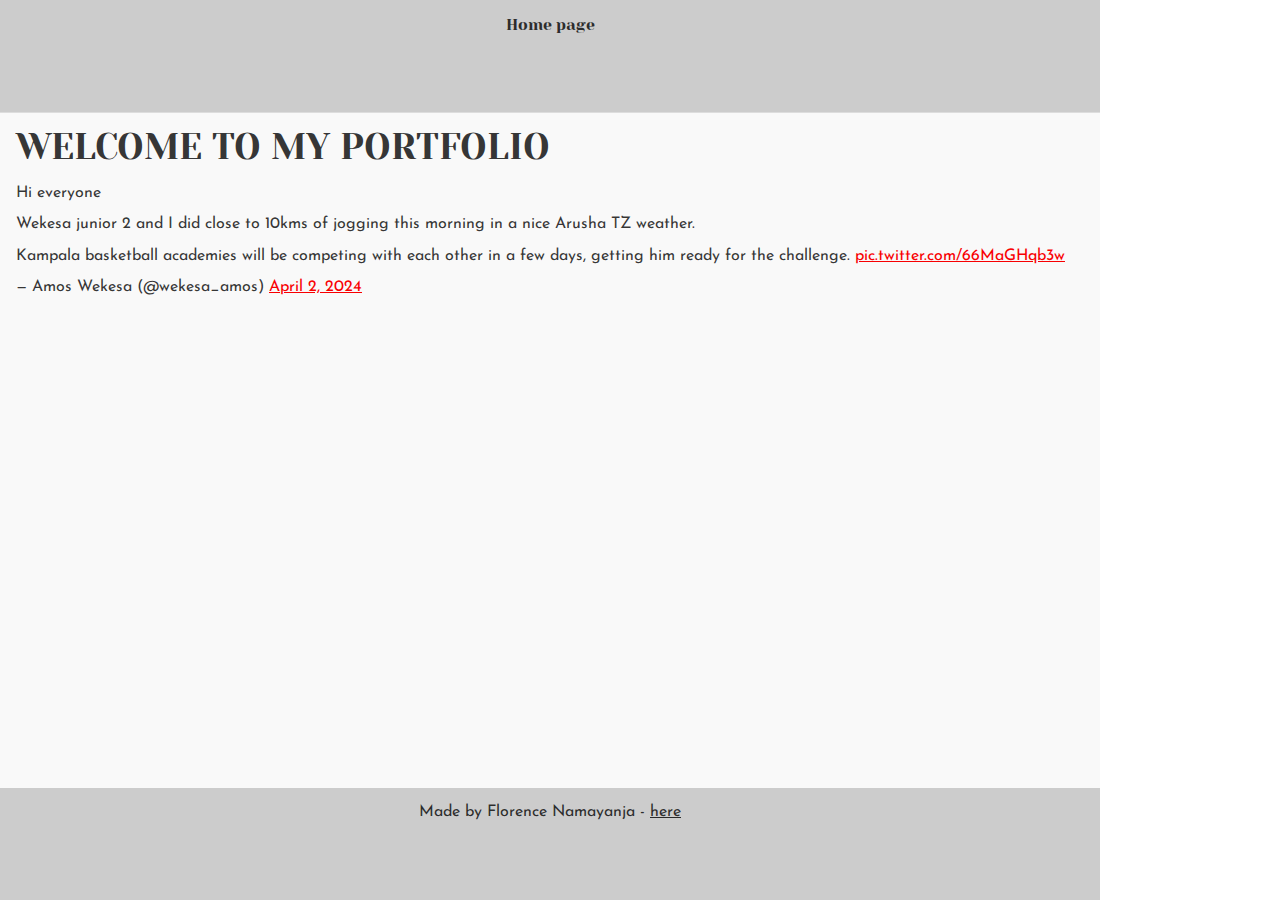
<file: css_basic/tweets.html>
<!DOCTYPE html>
<html lang="en">
    <head>
        <meta charset="UTF-8">
        <title>
            My First Portfolio
        </title>
        <link href="base.css" rel="stylesheet">
        <link href="styles.css" rel="stylesheet">
    </head>
    <body>
        <header>
            <ul>
                <li><a href="index.html">Home page</a></li>
            </ul>
        </header>
        <main>
            <article>
                <h1>WELCOME TO MY PORTFOLIO</h1>
                <p>Hi everyone</p>
                <blockquote class="twitter-tweet"><p lang="en" dir="ltr">Wekesa junior 2 and I did close to 10kms of jogging this morning in a nice Arusha TZ weather. <br><br>Kampala basketball academies will be competing with each other in a few days, getting him ready for the challenge. <a href="https://t.co/66MaGHqb3w">pic.twitter.com/66MaGHqb3w</a></p>&mdash; Amos Wekesa (@wekesa_amos) <a href="https://twitter.com/wekesa_amos/status/1775029330231390316?ref_src=twsrc%5Etfw">April 2, 2024</a></blockquote> <script async src="https://platform.twitter.com/widgets.js" charset="utf-8"></script>

            </article>

        </main>
        <footer>
            <p>Made by Florence Namayanja - <a href ="https:github.com/florence" target ="blank"> here</a></p>

        </footer>

    </body>
</html>
</file>
<file: css_basic/base.css>
/* Importing webfonts */
/* (If you're learning CSS, you should disregard that) */

@import url(https://fonts.googleapis.com/css?family=Yeseva+One);
@import url(https://fonts.googleapis.com/css?family=Josefin+Sans:400,700,700italic,400italic);


/* CSS reset rules */

html, body {
	height: 100%;
	min-height: 100%;
}
html, body, div, span, applet, object, iframe,
h1, h2, h3, h4, h5, h6, p, blockquote, pre,
a, abbr, acronym, address, big, cite, code,
del, dfn, img, ins, kbd, q, s, samp,
small, strike, sub, sup, tt, var,
b, u, i, center,
dl, dt, dd,
fieldset, form, label, legend,
table, caption, tbody, tfoot, thead, tr, th, td,
article, aside, canvas, details, embed, 
figure, figcaption, footer, header, hgroup, 
menu, nav, output, ruby, section, summary,
time, mark, audio, video {
	margin: 0;
	padding: 0;
	border: 0;
	font-size: 100%;
	font: inherit;
	vertical-align: baseline;
}
/* HTML5 display-role reset for older browsers */
article, aside, details, figcaption, figure, 
footer, header, hgroup, menu, nav, section {
	display: block;
}
body {
	line-height: 1;
}
blockquote, q {
	quotes: none;
}
blockquote:before, blockquote:after,
q:before, q:after {
	content: '';
	content: none;
}
table {
	border-collapse: collapse;
	border-spacing: 0;
}


/* Fonts and colors */

body {
	font-family: 'Josefin Sans', serif;
	color: rgba(0, 0, 0, 0.8);
}
h1, h2, h3, h4, h5, h6, header {
	font-family: 'Yeseva One', sans-serif;
}
article {
}
header {
	border-bottom: 1px solid rgb(221,221,221);
	transition: border-bottom-color 1s ease;
}
header a {
	color: rgba(0, 0, 0, 0.8);
}
aside {
	background: #FAFAFA;
}
aside p {
	border: 1px solid #bbb;
	background: #ddd;
	color: black;
}
footer a {
	color: rgba(0, 0, 0, 0.8);
}
a {
	color: #F80002;
}


/* Positioning and margins */

@media (min-width: 1100px) {
	body {
		width: 1100px;
		margin: 0 auto;
	}
}

article {
	padding: 50px 15px;
}
article > *:first-child {
	margin-top: 0;
}
aside {
	padding: 50px 15px;
}
header .right {
	float: right;
	margin: 0 10px 15px;
}


/* Header */
header {
	padding: 20px 0;
	height: 80px;
}
header ul {
	list-style: none;
	margin: 0;
	padding: 0;
}
header li {
	display: inline;
	vertical-align:middle;
}
header li:first-child {
	margin: 0;
}
header li a {
	margin: 0 10px;
}
header li.logo {
	font-size: 36px;
}
header a {
	text-decoration: none;
}


/* Aside */

aside p {
	border-radius: 10px;
	padding: 20px 20px;
}


/* Footer */

footer {
	padding: 5px 15px;
	height: 80px;
}


/* Text styles and margins */

p {
	margin-bottom: 15px;
}
h1 {
	font-size: 36px;
	margin: 40px 0 20px;
}
h2 {
	font-size: 32px;
	margin: 30px 0 15px;
}
h3 {
	font-size: 28px;
	margin: 25px 0 10px;
}
h4 {
	font-size: 20px;
	font-weight: bold;
	margin: 20px 0 10px;
}
h5 {
	font-size: 18px;
	font-weight: bold;
	margin: 15px 0 10px;
}
h6 {
	font-weight: bold;
	margin: 5px 0;
}

@media (max-width: 800px) {
  body.works_on_smartphone {
  	display: block;
  }
  body.works_on_smartphone main {
  	display: block;
  }
  header .right {
  	float: none;
  }
}
</file>
<file: css_basic/styles.css>
body {
    display: flex;
    flex-direction: column;
    height: 100vh;
    margin: 0;

}

main {
    display: flex;
    flex-direction: row;
    flex: auto;
}

article {
    flex: 2;
    overflow-y: auto;
    padding: 1rem;
    background-color: #f9f9f9;
}

aside{
    flex: 1;
    overflow-y: auto;
    padding: 1rem;
    background-color: #eee;
}

header, footer {
    background-color: #ccc;
    padding: 1rem;
    text-align: center;
    
}
</file>
